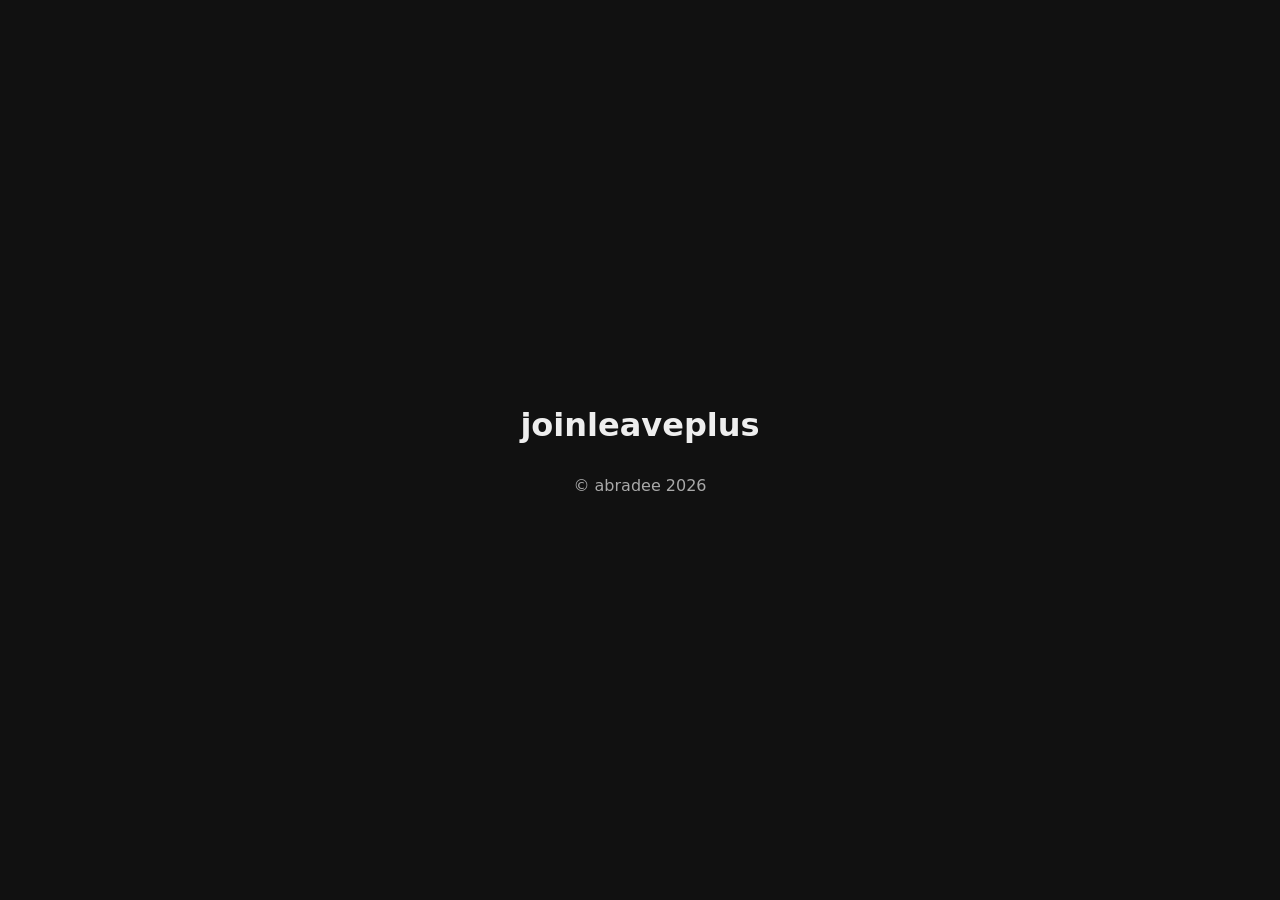
<file: about/index.html>
<!DOCTYPE html>
<html lang="en">
<head>
    <meta charset="UTF-8">
    <meta name="viewport" content="width=device-width, initial-scale=1.0">
    
    <title>joinleaveplus</title>
    <link rel="stylesheet" href="style.css">
    <link rel="icon" type="image/x-icon" href="https://cdn.modrinth.com/data/IgDPwyvf/fca6ab021c966f0d44e6f747a5485cca71a0d6f3_96.webp">
</head>
<body>
    <h1>joinleaveplus</h1>
    <p></p>
</body>
<footer>
    <p>&copy; abradee 2026</p>
</footer>
</html>
</file>
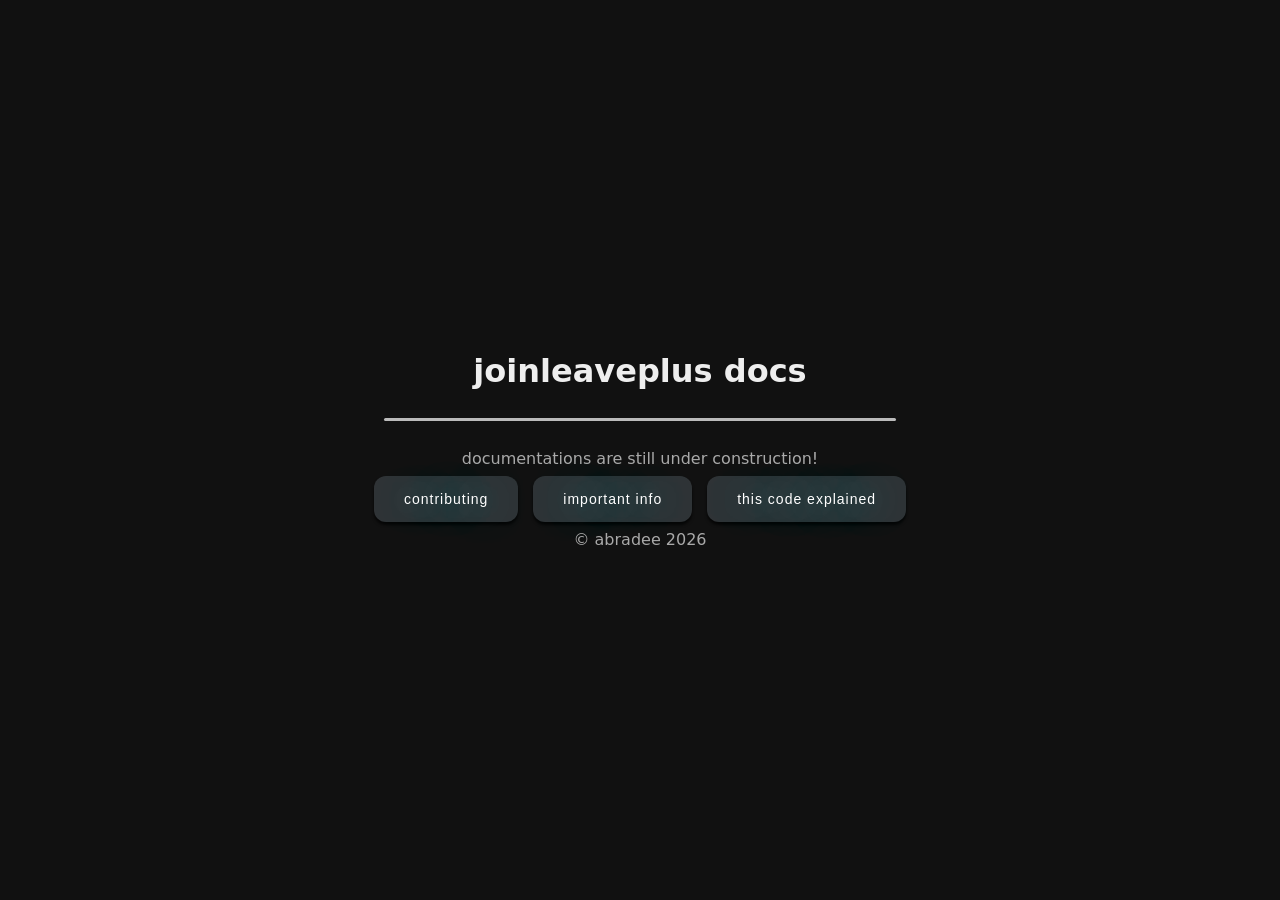
<file: docs/index.html>
<!DOCTYPE html>
<html lang="en">

<head>
    <meta charset="UTF-8">
    <meta name="viewport" content="width=device-width, initial-scale=1.0">
    <title>joinleaveplus</title>
    <link rel="stylesheet" href="style.css">
    <link rel="icon" type="image/x-icon" href="icons/joinleaveplus-dark.png">
</head>

<body>

    <h1>joinleaveplus docs</h1>
    <hr class="rounded">
    <p>documentations are still under construction!</p>

    <div class="button-container">

        <a href="404.html">
            <button type="button" class="btn-160 btn-160-colors">contributing</button>
        </a>
        <a href="404.html">
            <button type="button" class="btn-160 btn-160-colors">important info</button>
        </a>
        <a href="404.html">
            <button type="button" class="btn-160 btn-160-colors">this code explained</button>
        </a>
        
    </div>

</body>

<footer>
    <p>&copy; abradee 2026</p>
</footer>

</html>
</file>
<file: about/style.css>
/* i used ai for the css because im dumb lmao */

body {
  background: #111;
  color: #eee;
  font-family: system-ui, sans-serif;
  margin: 0;
  min-height: 100vh;
  display: flex;
  flex-direction: column;
  align-items: center;
  justify-content: center;
  text-align: center;
}

h1,
p {
  margin: 0.5rem 0;
}

p {
  max-width: 40rem;
  color: darkgray;
}

/* --- FIXED BULLET LIST STYLES --- */
ul {
  text-align: left;       /* Keeps text and bullets aligned together */
  display: inline-block;   /* Allows the list block to be centered by the body */
  margin: 0.8rem 0 2rem 0;
  padding-left: 20px;     /* Leaves room for the bullets */
}

li {
  color: #eee;
  font-size: 1rem;
  margin-bottom: 0.4rem;
}

/* Custom bullet color to match your blue glow theme */
li::marker {
  color: #71D4FE;
}
/* --------------------------------- */

.btn-160 {
    box-shadow: 0px 3px 3px rgba(0, 0, 0, .7);
    color: #ffffff;
    /* CHANGED: Increased left/right padding for better horizontal whitespace */
    padding: 15px 30px; 
    background: #2F3336;
    border-radius: 12px;
    text-shadow: 0px 0px 40px #71D4FE, 0px 0px 80px #71D4FE;
    text-align: center;
    font-family: Arial, Helvetica, sans-serif;
    cursor: pointer;
    text-decoration: none;
    user-select: none;
    display: inline-flex;
    justify-content: center;
    align-items: center;
    font-size: 14px;
    letter-spacing: 1px;
    border: none;
    /* ADDED: Forces the buttons to stretch to the full width of the grid track */
    width: 100%; 
    box-sizing: border-box; /* Ensures padding doesn't break the layout width */
}

.btn-160:active {
    box-shadow: 0 0px 4px rgba(68, 68, 68, 0.25);
}

/*** disabled style ***/
.btn-160:disabled {
    pointer-events: none;
    opacity: .65;
    color: #7e7e7e;
    background: #dcdcdc;
    box-shadow: none;
    text-shadow: none;
}

/*** css-buttons.com ***/

.button-container {
  display: grid;
  /* CHANGED: Tells grid columns to automatically size themselves to the max-content (the longest button) */
  grid-template-columns: repeat(3, max-content); 
  gap: 15px;
  justify-content: center; /* Keeps the entire grid centered on your page */
}

.button-container a {
  text-decoration: none;
  display: flex; /* Ensures the <a> tag behaves nicely with the stretched button inside */
}
</file>
<file: docs/style.css>
/* includes ai generated stylesheets */

body {
  background: #111;
  color: #eee;
  font-family: system-ui, sans-serif;
  margin: 0;
  min-height: 100vh;
  display: flex;
  flex-direction: column;
  align-items: center;
  justify-content: center;
  text-align: center;
}

h1,
p {
  margin: 0.5rem 0;
}

p {
  max-width: 40rem;
  color: darkgray;
}

/* --- FIXED BULLET LIST STYLES --- */
ul {
  text-align: left;       /* Keeps text and bullets aligned together */
  display: inline-block;   /* Allows the list block to be centered by the body */
  margin: 0.8rem 0 2rem 0;
  padding-left: 20px;     /* Leaves room for the bullets */
}

li {
  color: #eee;
  font-size: 1rem;
  margin-bottom: 0.4rem;
}

/* Custom bullet color to match your blue glow theme */
li::marker {
  color: #71D4FE;
}
/* --------------------------------- */

.btn-160 {
    box-shadow: 0px 3px 3px rgba(0, 0, 0, .7);
    color: #ffffff;
    /* CHANGED: Increased left/right padding for better horizontal whitespace */
    padding: 15px 30px; 
    background: #2F3336;
    border-radius: 12px;
    text-shadow: 0px 0px 40px #71D4FE, 0px 0px 80px #71D4FE;
    text-align: center;
    font-family: Arial, Helvetica, sans-serif;
    cursor: pointer;
    text-decoration: none;
    user-select: none;
    display: inline-flex;
    justify-content: center;
    align-items: center;
    font-size: 14px;
    letter-spacing: 1px;
    border: none;
    /* ADDED: Forces the buttons to stretch to the full width of the grid track */
    width: 100%; 
    box-sizing: border-box; /* Ensures padding doesn't break the layout width */
}

.btn-160:active {
    box-shadow: 0 0px 4px rgba(68, 68, 68, 0.25);
}

/*** disabled style ***/
.btn-160:disabled {
    pointer-events: none;
    opacity: .65;
    color: #7e7e7e;
    background: #dcdcdc;
    box-shadow: none;
    text-shadow: none;
}

/*** css-buttons.com ***/

.button-container {
  display: grid;
  /* CHANGED: Tells grid columns to automatically size themselves to the max-content (the longest button) */
  grid-template-columns: repeat(3, max-content); 
  gap: 15px;
  justify-content: center; /* Keeps the entire grid centered on your page */
}

.button-container a {
  text-decoration: none;
  display: flex; /* Ensures the <a> tag behaves nicely with the stretched button inside */
}

/*         page divider stuff
   credits to w3schools.com for the code*/

/* Dashed border */
hr.dashed {
  border-top: 3px dashed #bbb;
}

/* Dotted border */
hr.dotted {
  border-top: 3px dotted #bbb;
}

/* Solid border */
hr.solid {
  border-top: 3px solid #bbb;
}

 /* Rounded border */
hr.rounded {
  border: none !important;
  background-color: #bbb !important;
  
  /* Force the thickness */
  height: 3px !important; 
  
  /* Force the length (adjust 300px to whatever length you want) */
  width: 512px !important; 
  
  /* Keeps the edges soft */
  border-radius: 99px !important; 
  
  margin: 20px auto !important;
}
</file>
